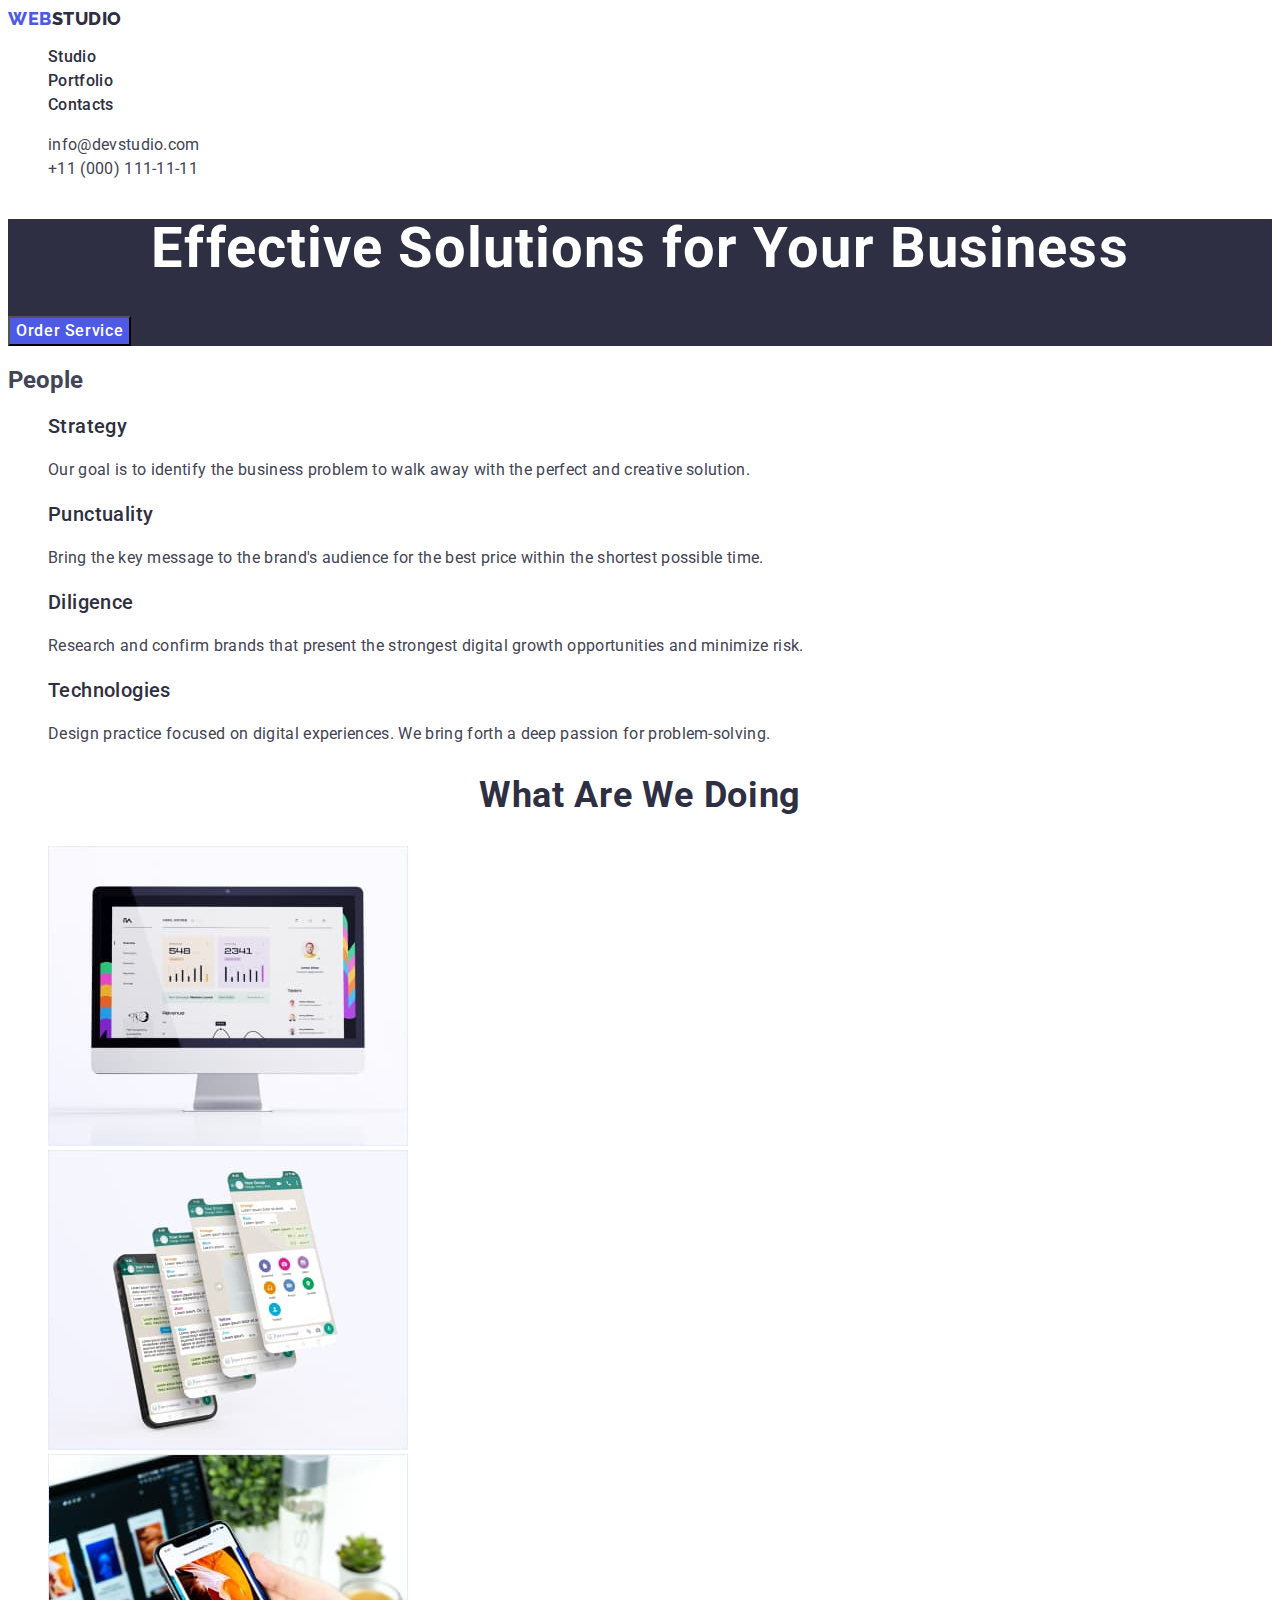
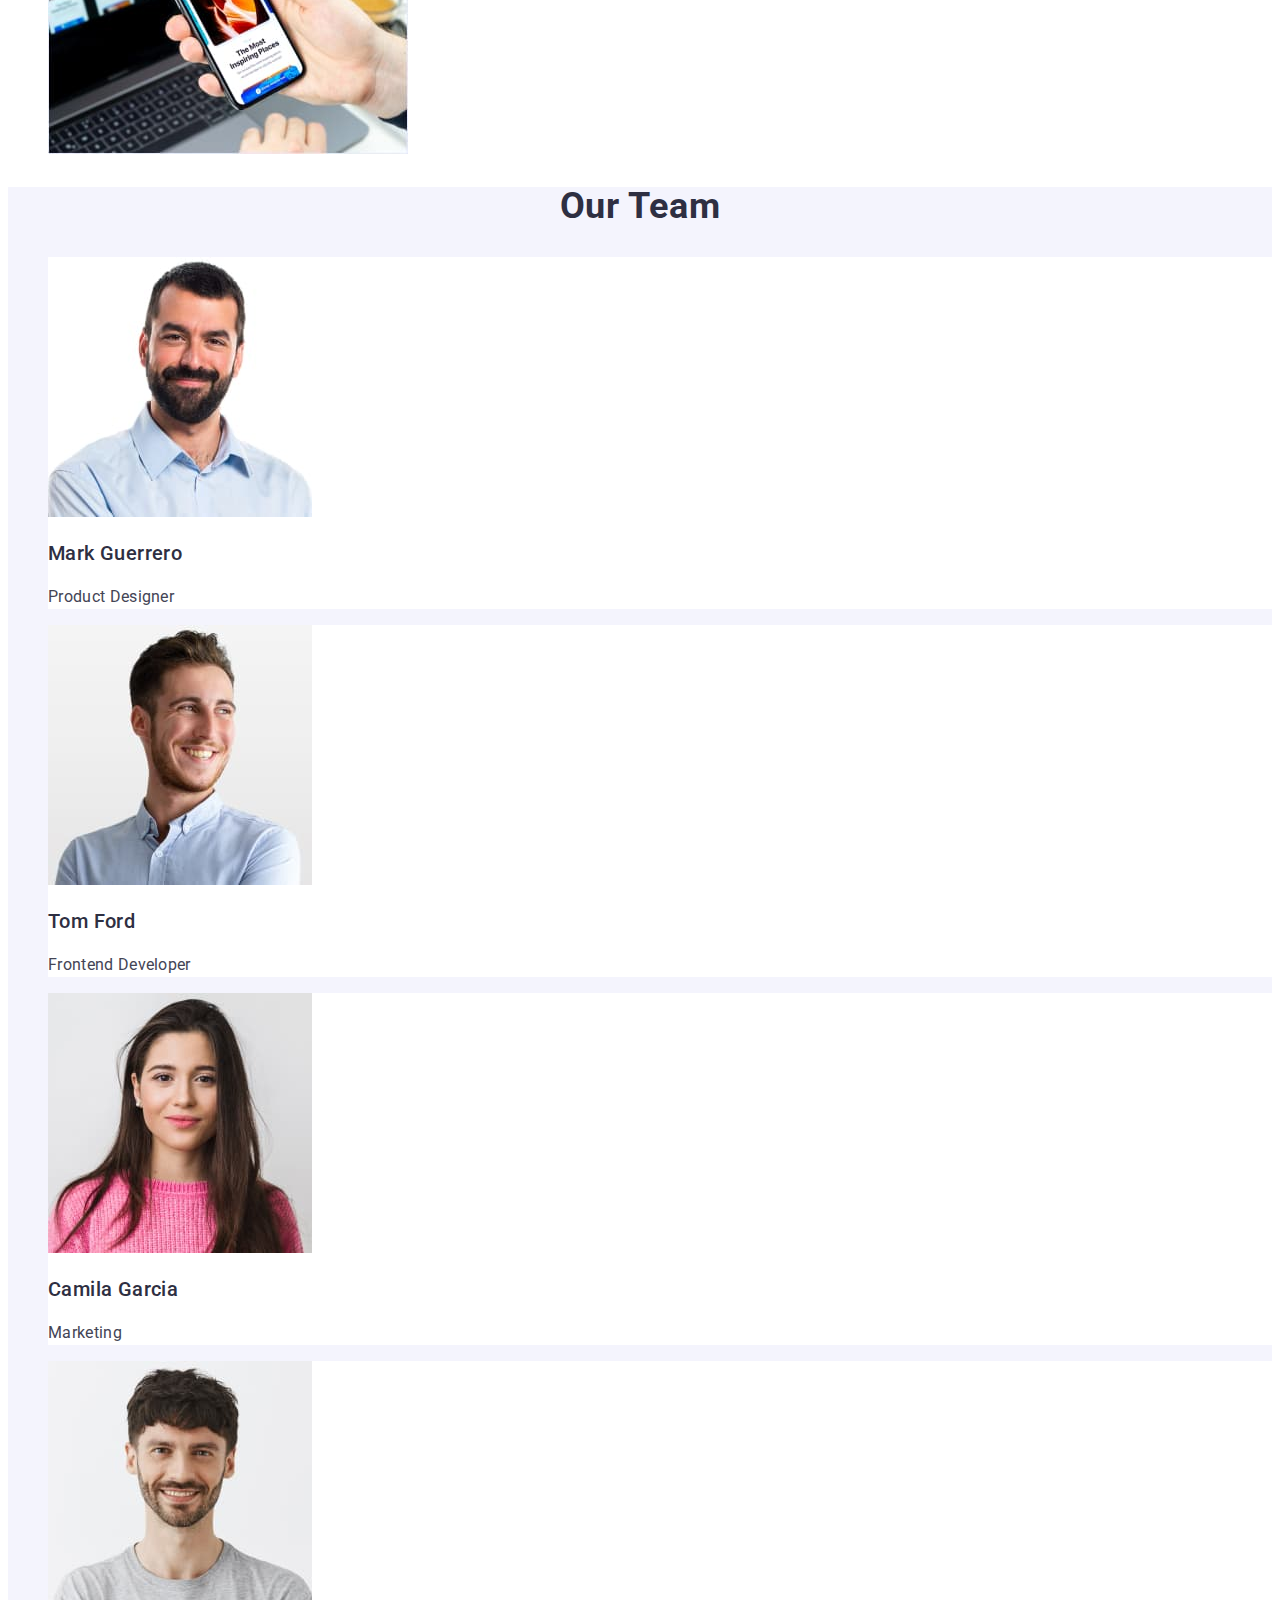
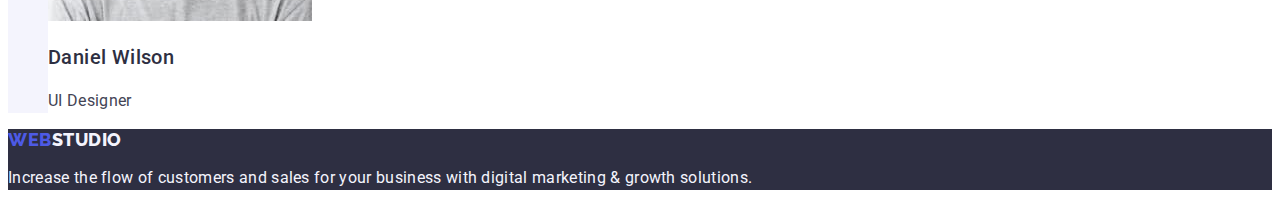
<file: index.html>
<!DOCTYPE html>
<html lang="en">
  <head>
    <meta charset="UTF-8" />
    <meta name="viewport" content="width=device-width, initial-scale=1.0" />
    <title>HomeWork2new</title>
    <link rel="stylesheet" href="./css/styles.css" />
    <link rel="preconnect" href="https://fonts.googleapis.com" />
    <link rel="preconnect" href="https://fonts.gstatic.com" crossorigin />
    <link
      href="https://fonts.googleapis.com/css2?family=Raleway:wght@800&family=Roboto:wght@400;500;700;900&display=swap"
      rel="stylesheet"
    />
  </head>
  <body>
    <header>
      <nav>
        <a class="first_logo link" href="./index.html"
          >Web<span class="second_logo">Studio</span>
        </a>
        <ul class="list">
          <li>
            <a class="first_site link" href="./index.html">Studio</a>
          </li>
          <li>
            <a class="first_site link" href="./portfolio.html">Portfolio</a>
          </li>
          <li><a class="first_site link" href="">Contacts</a></li>
        </ul>
      </nav>
      <address class="adress">
        <ul class="list">
          <li>
            <a class="adres_link link list" href="mailto:info@devstudio.com"
              >info@devstudio.com
            </a>
          </li>
          <li>
            <a class="adres_link link list" href="tel:+110001111111">
              +11 (000) 111-11-11</a
            >
          </li>
        </ul>
      </address>
    </header>
    <main>
      <section class="sect">
        <h1 class="first_header">Effective Solutions for Your Business</h1>
        <button type="button" class="first_button">Order Service</button>
      </section>
      <section>
        <h2>People</h2>
        <ul class="list">
          <li>
            <h3 class="headsecti">Strategy</h3>
            <p class="parsectitwo">
              Our goal is to identify the business problem to walk away with the
              perfect and creative solution.
            </p>
          </li>
          <li>
            <h3 class="headsecti">Punctuality</h3>
            <p class="parsectitwo">
              Bring the key message to the brand's audience for the best price
              within the shortest possible time.
            </p>
          </li>
          <li>
            <h3 class="headsecti">Diligence</h3>
            <p class="parsectitwo">
              Research and confirm brands that present the strongest digital
              growth opportunities and minimize risk.
            </p>
          </li>
          <li>
            <h3 class="headsecti">Technologies</h3>
            <p class="parsectitwo">
              Design practice focused on digital experiences. We bring forth a
              deep passion for problem-solving.
            </p>
          </li>
        </ul>
      </section>
      <section class="secthree">
        <h2 class="whatare">What are we doing</h2>

        <ul class="list">
          <li>
            <img src="./images/monoblock.jpg" alt="monoblock2" width="360" />
          </li>
          <li><img src="./images/Screen.jpg" alt="Screen2" width="360" /></li>
          <li><img src="./images/iphone.jpg" alt="iphone2" width="360" /></li>
        </ul>
      </section>
      <section class="secour">
        <h2 class="whatare">Our Team</h2>
        <ul class="list">
          <li class="photo">
            <img src="./images/FirstFace.jpg" alt="FirstFace" width="264" />
            <h3 class="headsecti">Mark Guerrero</h3>
            <p class="parsectitwo">Product Designer</p>
          </li>
          <li class="photo">
            <img src="./images/SecondFace.jpg" alt="SecondFace" width="264" />
            <h3 class="headsecti">Tom Ford</h3>
            <p class="parsectitwo">Frontend Developer</p>
          </li>
          <li class="photo">
            <img src="./images/thirdFace.jpg" alt="thirdFace" width="264" />
            <h3 class="headsecti">Camila Garcia</h3>
            <p class="parsectitwo">Marketing</p>
          </li>
          <li class="photo">
            <img src="./images/FourthFace.jpg" alt="FourthFace" width="264" />
            <h3 class="headsecti">Daniel Wilson</h3>
            <p class="parsectitwo">UI Designer</p>
          </li>
        </ul>
      </section>
    </main>
    <footer class="foot">
      <a class="first_logo link" href="./index.html"
        >Web<span class="seclog">Studio</span>
      </a>
      <p class="parfooter">
        Increase the flow of customers and sales for your business with digital
        marketing & growth solutions.
      </p>
    </footer>
  </body>
</html>
</file>
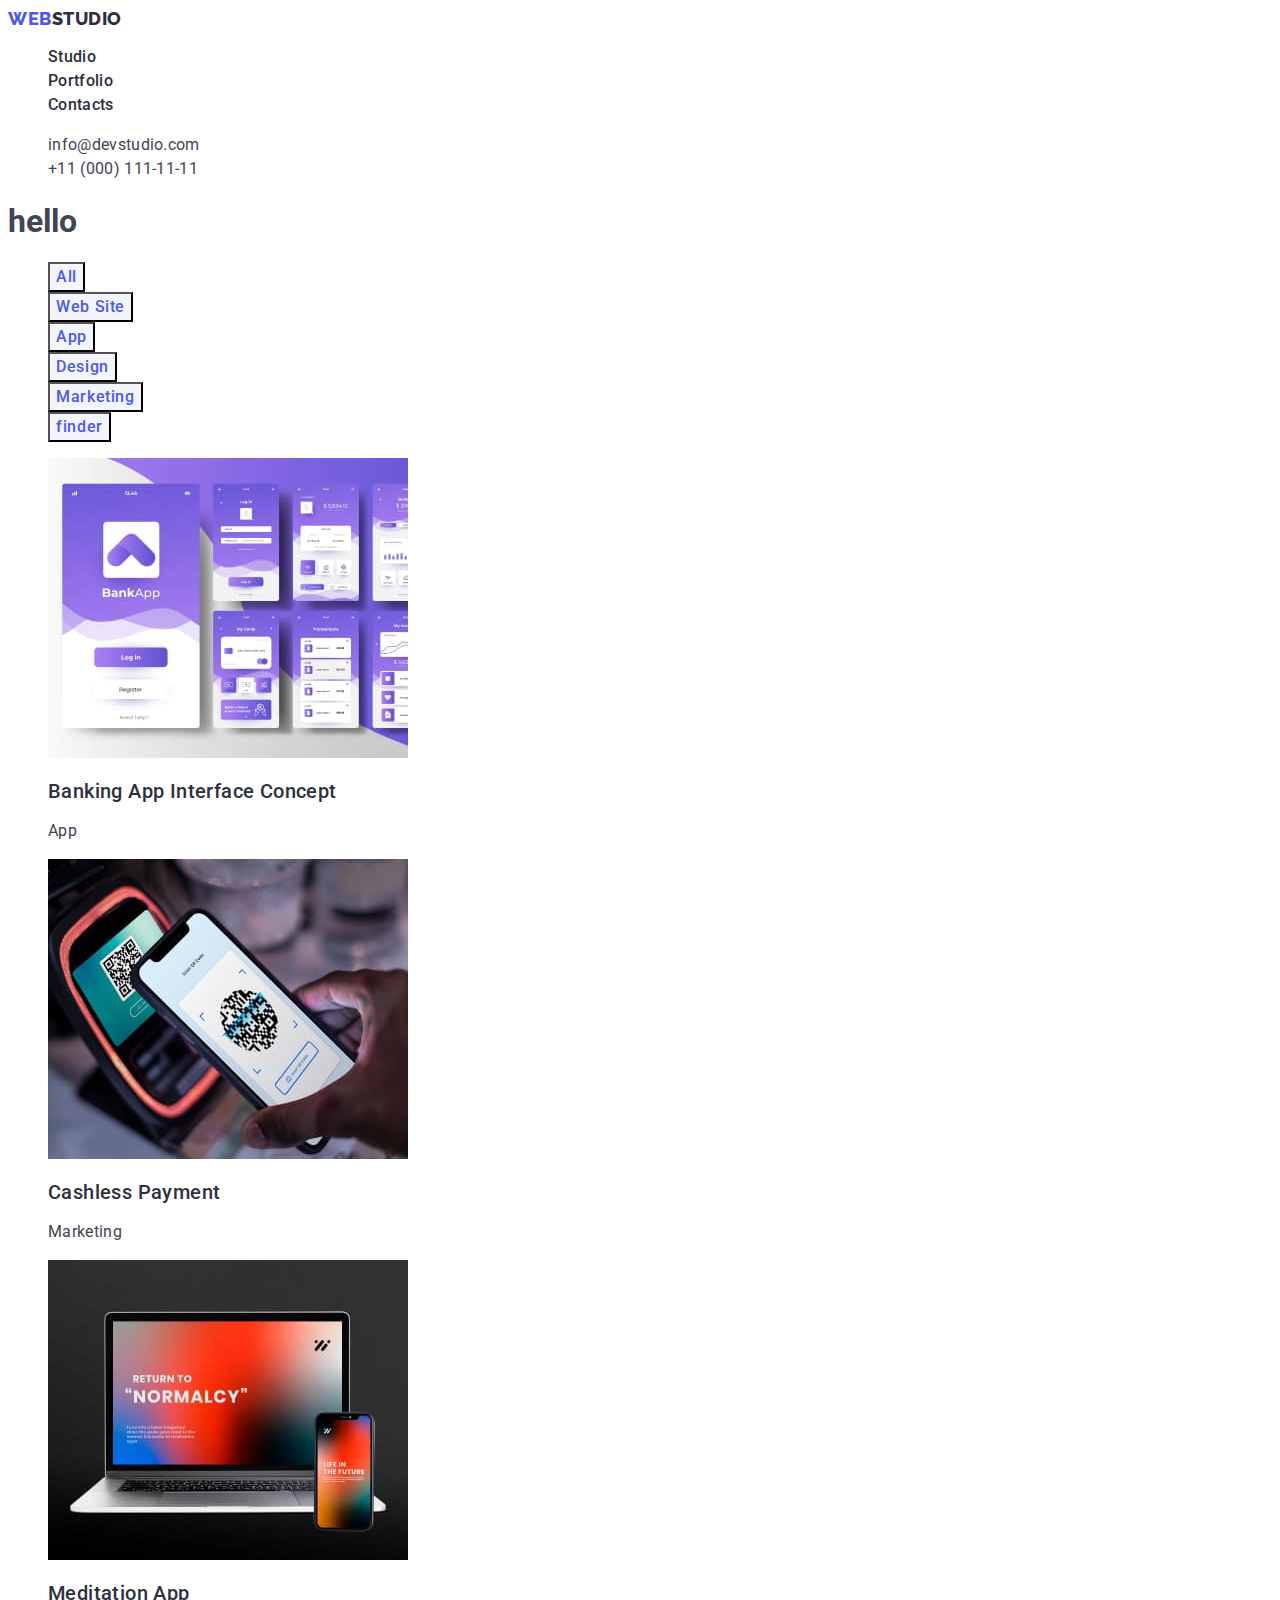
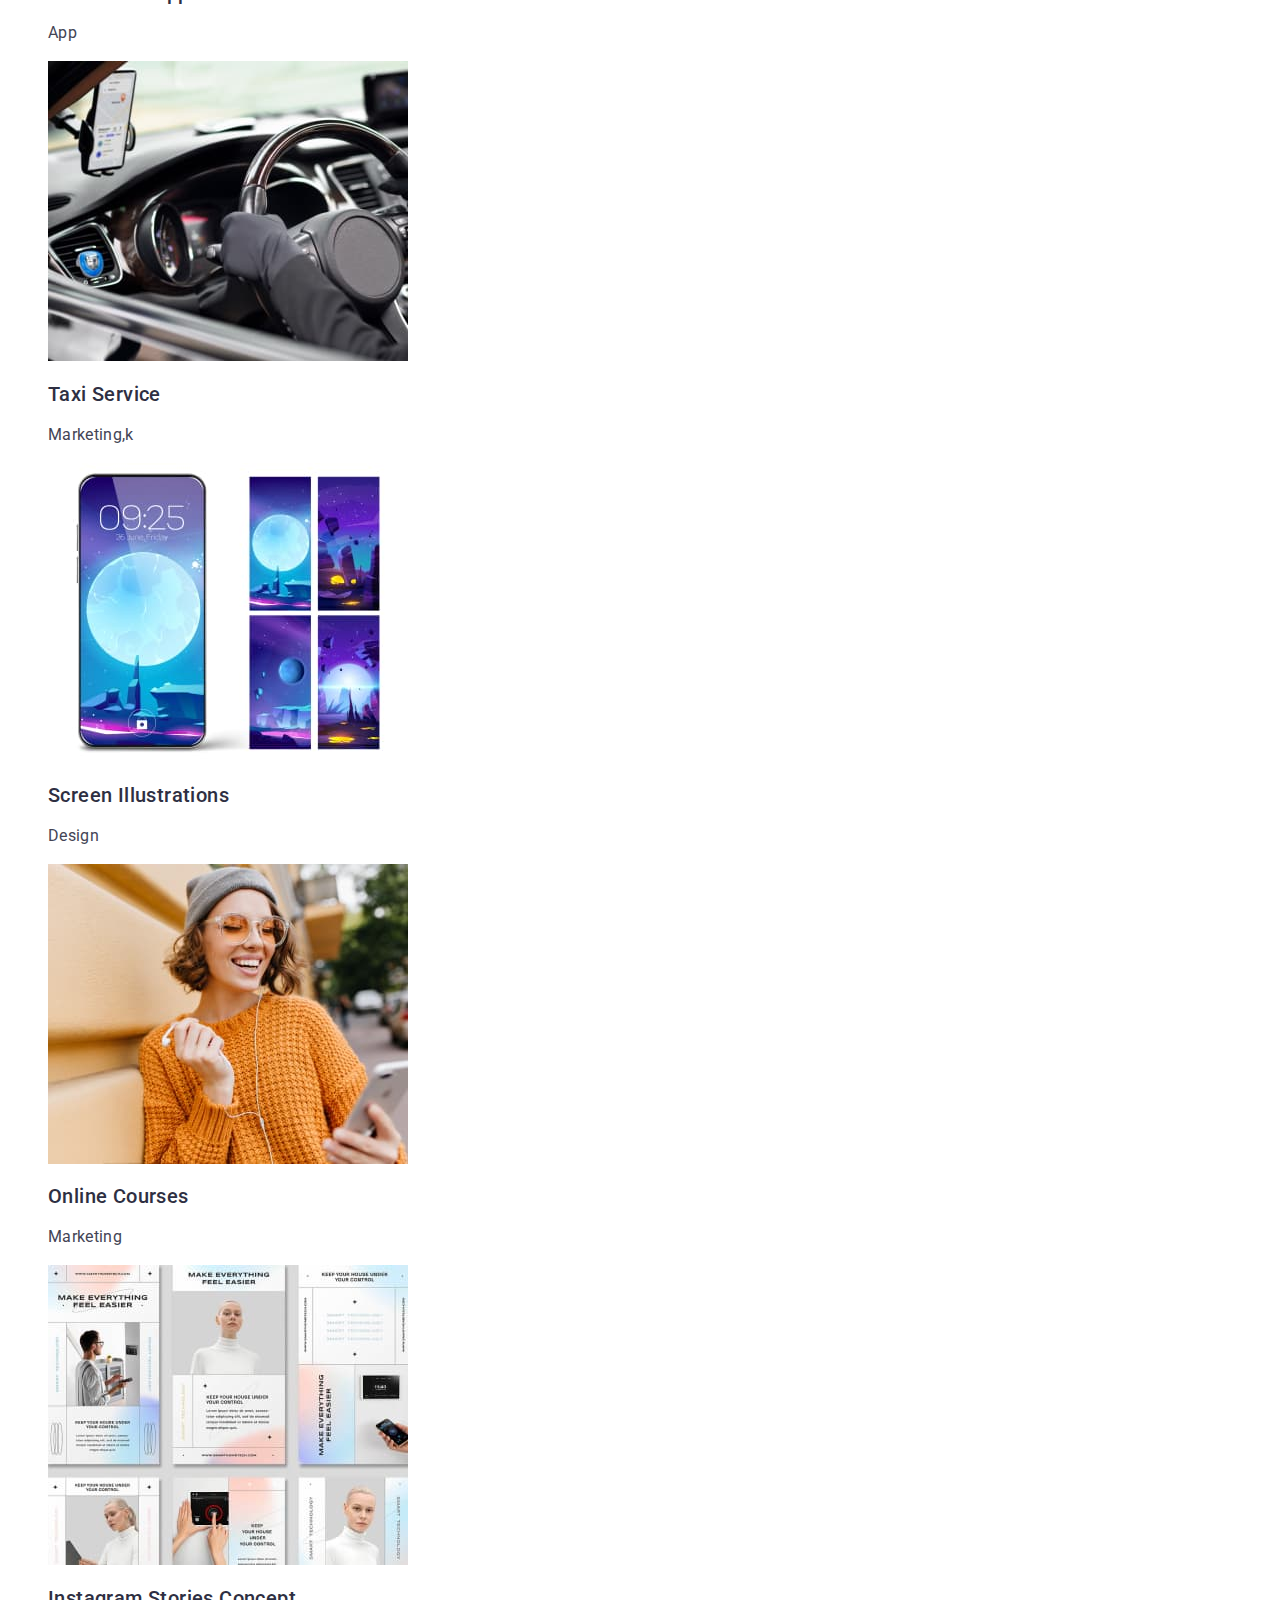
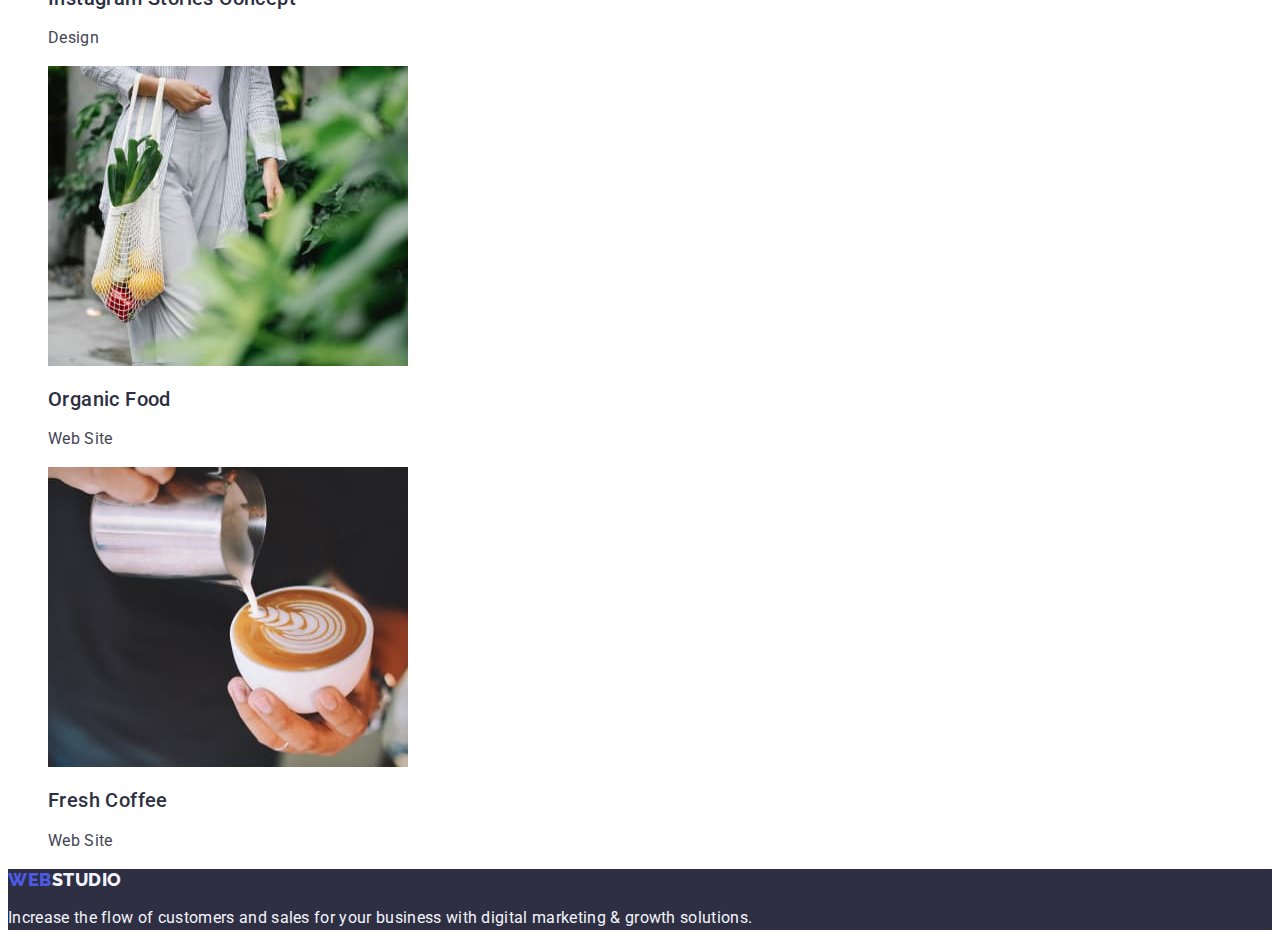
<file: portfolio.html>
<!DOCTYPE html>
<html lang="en">
  <head>
    <meta charset="UTF-8" />
    <meta name="viewport" content="width=device-width, initial-scale=1.0" />
    <title>Portfolio</title>
    <link rel="stylesheet" href="./css/styles.css" />
    <link rel="preconnect" href="https://fonts.googleapis.com" />
    <link rel="preconnect" href="https://fonts.gstatic.com" crossorigin />
    <link
      href="https://fonts.googleapis.com/css2?family=Raleway:wght@800&family=Roboto:wght@400;500;700;900&display=swap"
      rel="stylesheet"
    />
  </head>
  <body>
    <header>
      <nav>
        <a class="first_logo link" href="./index.html"
          >Web<span class="second_logo">Studio</span>
        </a>
        <ul class="list">
          <li>
            <a class="first_site link" href="./index.html">Studio</a>
          </li>
          <li>
            <a class="first_site link" href="./portfolio.html">Portfolio</a>
          </li>
          <li><a class="first_site link" href="">Contacts</a></li>
        </ul>
      </nav>
      <address class="adress">
        <ul class="list">
          <li>
            <a class="adres_link link list" href="mailto:info@devstudio.com"
              >info@devstudio.com
            </a>
          </li>
          <li>
            <a class="adres_link link list" href="tel:+110001111111">
              +11 (000) 111-11-11</a
            >
          </li>
        </ul>
      </address>
    </header>
    <main>
      <section>
        <h1>hello</h1>
        <ul class="list">
          <li><button class="butport" type="button">All</button></li>
          <li><button class="butport" type="button">Web Site</button></li>
          <li><button class="butport" type="button">App</button></li>
          <li><button class="butport" type="button">Design</button></li>
          <li><button class="butport" type="button">Marketing</button></li>
          <li><button class="butport" type="button">finder</button></li>
        </ul>
        <ul class="list">
          <li>
            <a class="link" href="./index.html">
              <img src="./images/h2/img.jpg" alt="FirstImg" width="360"/>
            <h2 class="headsecti">Banking App Interface Concept</h2>
          
            <p class="parsectitwo">App</p></a>
          </li>
          <li>
            <a class="link" href="./index.html">
            <img src="./images/h2/paymant.jpg" alt="pay_phone" width="360" />
            <h2 class="headsecti">Cashless Payment</h2>
            <p class="parsectitwo">Marketing</p>
          </a>
          </li>
          <li>
            <a class="link" href="./index.html">
            <img src="./images/h2/macbook.jpg" alt="macbook" width="360" />
            <h2 class="headsecti">Meditation App</h2>
            <p class="parsectitwo">App</p>
          </a>
          </li>
          <li>
            <a class="link" href="./index.html">
            <img src="./images/h2/taxi.jpg" alt="taxi" width="360" />
            <h2 class="headsecti">Taxi Service</h2>
            <p class="parsectitwo">Marketing,k</p>
          </a>
          </li>
          <li>
            <a class="link" href="./index.html">
            <img src="./images/h2/phone.jpg" alt="phone" width="360" />
            <h2 class="headsecti">Screen Illustrations</h2>
            <p class="parsectitwo">Design</p>
          </a>
          </li>
          <li>
            <a class="link" href="./index.html">
            <img src="./images/h2/girl.jpg" alt="GirlFace" width="360" />
            <h2 class="headsecti">Online Courses</h2>
            <p class="parsectitwo">Marketing</p>
          </a>
          </li>

          <li>
            <a class="link" href="./index.html">
            <img src="./images/h2/store.jpg" alt="store" width="360" />
            <h2 class="headsecti">Instagram Stories Concept</h2>
            <p class="parsectitwo">Design</p>
          </a>
          </li>
          <li>
            <a class="link" href="./index.html">
            <img src="./images/h2/food.jpg" alt="fruit_bag" width="360" />
            <h2 class="headsecti">Organic Food</h2>
            <p class="parsectitwo">Web Site</p>
          </a>
          </li>
          <li>
            <a class="link" href="./index.html">
            <img src="./images/h2/coffe.jpg" alt="cup_coffe" width="360" />
            <h2 class="headsecti">Fresh Coffee</h2>
            <p class="parsectitwo">Web Site</p>
          </a>
          </li>
        </ul>
      </section>
    </main>
    <footer class="foot">
      <a class="first_logo link" href="./index.html"
        >Web<span class="seclog">Studio</span>
      </a>
      <p class="parfooter">
        Increase the flow of customers and sales for your business with digital
        marketing & growth solutions.
      </p>
    </footer>
  </body>
</html>
</file>
<file: css/styles.css>
:root {
  --background-color: #ffffff;
  --iris: #4d5ae5;
  --first-site: #2e2f42;
  --adress-var: #434455;
  --section-one: #2e2f42;
  --secti-two: #2e2f42;
  --paragtwo: #434455;
  --sectithree: #2e2f42;
  --footercol: #2e2f42;
  --colorteam: #2e2f42;
  --footerpar: #f4f4fd;
  --buttonport: #4d5ae5;
  --bgroundport: #f4f4fd;
}
body {
  font-family: "Roboto", sans-serif;
  color: #434455;
  background-color: var(--background-color);
}

.link {
  text-decoration: none;
}
/* Header */
.first_logo {
  color: var(--iris);
  font-family: "Raleway", sans-serif;
  font-weight: 800;
  font-size: 18px;
  line-height: 1.17;
  letter-spacing: 0.03em;
  text-transform: uppercase;
}
.second_logo {
  color: var(--navyblue, #2e2f42);
  font-family: "Raleway", sans-serif;
  font-weight: 800;
  font-size: 18px;
  line-height: 1.17;
  letter-spacing: 0.03em;
  text-transform: uppercase;
}
.list {
  list-style: none;
}
.first_site {
  font-weight: 500;
  line-height: 1.5;
  letter-spacing: 0.02em;
  color: var(--first-site);
  text-decoration: none;
}
/* #404bbf */

.first_site:hover {
  color: #404bbf;
}
.first_site:focus {
  color: #404bbf;
}
.adress {
  font-style: normal;
}
.adres_link {
  line-height: 1.5;
  letter-spacing: 0.02em;
  color: var(--adress-var);
  text-decoration: none;
}
.adres_link:hover {
  color: #404bbf;
}
.adres_link:focus {
  color: #404bbf;
}
/* Header_clouse */

.sect {
  background-color: var(--section-one);
}
.first_header {
  font-size: 56px;
  line-height: 1.07;
  text-align: center;
  letter-spacing: 0.02em;
  color: #ffffff;
}
.first_button {
  background-color: #4d5ae5;
  font-family: inherit;
  font-weight: 500;
  font-size: 16px;
  line-height: 1.5;
  letter-spacing: 0.04em;
  color: #ffffff;
  cursor: pointer;
}
.first_button:hover {
  background-color: #404bbf;
}
.first_button:focus {
  background-color: #404bbf;
}
.headsecti {
  font-weight: 500;
  font-size: 20px;
  line-height: 1.2;
  letter-spacing: 0.02em;
  color: var(--secti-two);
}
.parsectitwo {
  font-size: 16px;
  line-height: 1.5;
  letter-spacing: 0.02em;
  color: var(--paragtwo);
}
/* section_two_clouse */
.secthree {
}
.whatare {
  font-size: 36px;
  line-height: 1.11;
  text-align: center;
  letter-spacing: 0.02em;
  text-transform: capitalize;
  color: var(--sectithree);
}
/* clousethreesecti */
.secour {
  background-color: #f4f4fd;
}
.photo {
  background-color: #ffffff;
}

/* footer */
.foot {
  background-color: var(--footercol);
}
.seclog {
  color: #f4f4fd;
  font-family: "Raleway", sans-serif;
  font-weight: 800;
  font-size: 18px;
  line-height: 1.17;
  letter-spacing: 0.03em;
  text-transform: uppercase;
}
.parfooter {
  line-height: 1.5;
  color: var(--footerpar);
  letter-spacing: 0.02em;
}

/* portfolio */
.butport {
  font-family: "Roboto", sans-serif;
  font-weight: 500;
  font-size: 16px;
  line-height: 1.5;
  letter-spacing: 0.04em;
  color: var(--buttonport);
  background-color: var(--bgroundport);
  cursor: pointer;
}
.butport:hover {
  color: #ffffff;
  background-color: #404bbf;
}
.butport:focus {
  color: #ffffff;
  background-color: #404bbf;
}
</file>
